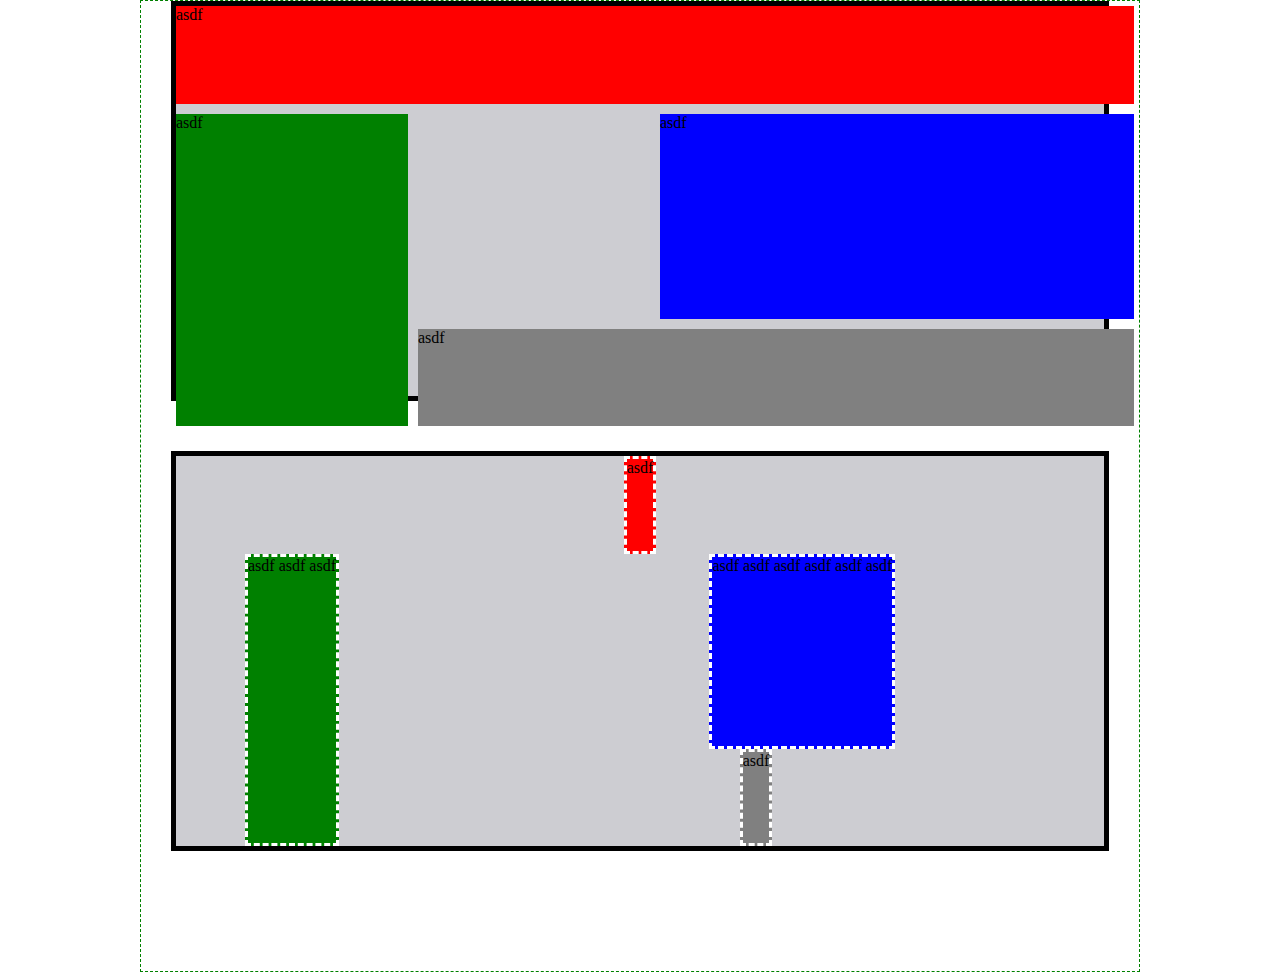
<file: grid1.html>
<!DOCTYPE html>
<html lang="en">
<head>
    <meta charset="UTF-8">
    <meta name="viewport" content="width=device-width, initial-scale=1.0">
    <meta http-equiv="X-UA-Compatible" content="ie=edge">
    <title>grid 1</title>
    <link rel="stylesheet" href="./grid1.css">
</head>
<body>
    
    <div class="container">
        <div class="grid1">
            <div class="grid1-header">
                asdf
            </div>
            <div class="grid1-sidebar">
                asdf
            </div>
            <div class="grid1-main">
                asdf
            </div>
            <div class="grid1-footer">
                asdf
            </div>
        </div>
        <div class="grid2">
            <div class="grid2-header">
                asdf
            </div>
            <div class="grid2-sidebar">
                asdf asdf asdf 
            </div>
            <div class="grid2-main">
                asdf asdf asdf asdf asdf asdf 
            </div>
            <div class="grid2-footer">
                asdf
            </div>
        </div>
    </div>
</div>
</body>
</html>
</file>
<file: grid1.css>
*, *::before, *::after {
  -webkit-box-sizing: border-box;
          box-sizing: border-box;
}

body {
  margin: 0;
}

.container {
  border: 1px dashed green;
  max-width: 1000px;
  padding: 0px 30px 100px 30px;
  margin: auto;
}

.grid1 {
  background-color: #cdcdd2;
  border: 5px solid black;
  height: 400px;
  margin-bottom: 50px;
  display: -ms-grid;
  display: grid;
  -ms-grid-columns: (25%)[4];
      grid-template-columns: repeat(4, 25%);
  -ms-grid-rows: 25% 25% 25% 25%;
      grid-template-rows: 25% 25% 25% 25%;
      grid-template-areas: "header header header header" "sidebar . main main" "sidebar . main main" "sidebar footer footer footer";
  grid-gap: 10px;
}

.grid1 .grid1-header {
  background-color: red;
  -ms-grid-row: 1;
  -ms-grid-column: 1;
  -ms-grid-column-span: 4;
  grid-area: header;
}

.grid1 .grid1-sidebar {
  background-color: green;
  -ms-grid-row: 2;
  -ms-grid-row-span: 3;
  -ms-grid-column: 1;
  grid-area: sidebar;
}

.grid1 .grid1-main {
  background-color: blue;
  -ms-grid-row: 2;
  -ms-grid-row-span: 2;
  -ms-grid-column: 3;
  -ms-grid-column-span: 2;
  grid-area: main;
}

.grid1 .grid1-footer {
  background-color: grey;
  -ms-grid-row: 4;
  -ms-grid-column: 2;
  -ms-grid-column-span: 3;
  grid-area: footer;
}

.grid2 {
  background-color: #cdcdd2;
  border: 5px solid black;
  height: 400px;
  margin-bottom: 20px;
  display: -ms-grid;
  display: grid;
  -ms-grid-columns: 25% 10% auto auto;
      grid-template-columns: 25% 10% auto auto;
  -ms-grid-rows: 25% 25% 25% 25%;
      grid-template-rows: 25% 25% 25% 25%;
      grid-template-areas: "header header header header" "sidebar . main main" "sidebar . main main" "sidebar footer footer footer";
  justify-items: center;
}

.grid2 .grid2-header {
  background-color: red;
  -ms-grid-row: 1;
  -ms-grid-column: 1;
  -ms-grid-column-span: 4;
  grid-area: header;
  border: 3px dashed white;
}

.grid2 .grid2-sidebar {
  background-color: green;
  -ms-grid-row: 2;
  -ms-grid-row-span: 3;
  -ms-grid-column: 1;
  grid-area: sidebar;
  border: 3px dashed white;
}

.grid2 .grid2-main {
  background-color: blue;
  -ms-grid-row: 2;
  -ms-grid-row-span: 2;
  -ms-grid-column: 3;
  -ms-grid-column-span: 2;
  grid-area: main;
  border: 3px dashed white;
}

.grid2 .grid2-footer {
  background-color: grey;
  -ms-grid-row: 4;
  -ms-grid-column: 2;
  -ms-grid-column-span: 3;
  grid-area: footer;
  border: 3px dashed white;
}
/*# sourceMappingURL=grid1.css.map */
</file>
